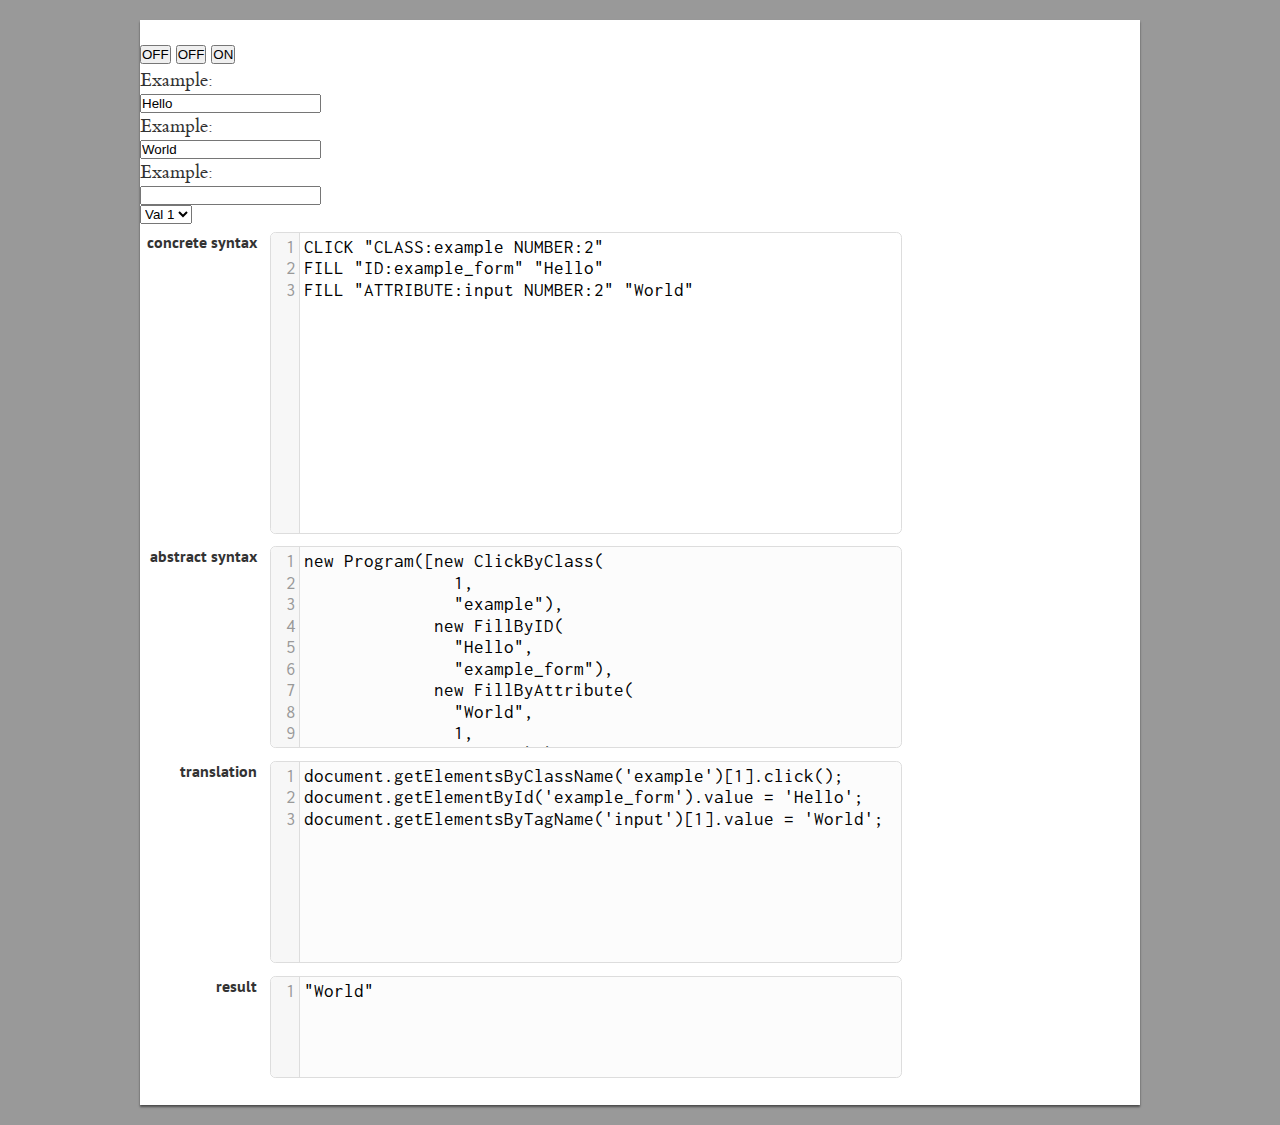
<file: gifby/index.html>
<html>
  <head>
    <title>Gifby</title>

    <link rel="stylesheet" href="../lib/codemirror.css"></link>
    <link rel="stylesheet" href="../common.css"></link>
    <link rel="stylesheet" href="../playground.css"></link>
    <link rel="stylesheet" href="syntax-highlighting.css"></link>

    <script src="../lib/helpers.js"></script>
    <script src="../lib/lang.js"></script>
    <script src="../lib/tests.js"></script>
    <script src="../lib/IndentingOutputStream.js"></script>
    <script src="../lib/playground.js"></script>
    <script src="../lib/beautify.js"></script>

    <script src="../lib/jquery-2.1.1.min.js"></script>
    <script src="script.js"></script>
    <script src="../lib/codemirror.js"></script>

    <script type="text/ohm-js">

O {

  Program
    = Stmts

  Stmts
    = Stmt*

  Stmt
    = goto string                                                           -- goto
    | click string                                                          -- click
    | fill string string                                                    -- fill
    | select string string                                                  -- select

  // Lexical rules

  string  (a string literal)
    = "\"" (~"\"" ~"\n" any)* "\""

  space
   += comment

  comment
    = "/*" (~"*/" any)* "*/"  -- multiLine
    | "//" (~"\n" any)*       -- singleLine

  tokens
    = (string | comment | any)*

  goto = "GOTO" ~alnum
  click = "CLICK" ~alnum
  fill = "FILL" ~alnum
  select = "SELECT" ~alnum

}

    </script>
    <script src="../lib/ohm.min.js"></script>
    <script src="classes.js"></script>
    <script src="O.js"></script>
    <script src="prettyPrint.js"></script>
  </head>
  <body>
    <everything>
          <script src="trans.js"></script>
          <script>

O.transAST = trans;

          </script>
      <button class=example onclick="change1()" id=example_button>OFF</button>
      <button onclick="change2()">OFF</button>
      <button class=example onclick="change3()">OFF</button>
      <form>
        Example:<br>
        <input class=example type="text" id=example_form><br>
      </form>
      <form>
        Example:<br>
        <input type="text"><br>
      </form>
      <form>
        Example:<br>
        <input class=example type="text"><br>
      </form>
      <select id="example_select" class=example>
        <option value="val1">Val 1</option>
        <option value="val2">Val 2</option>
        <option value="val3">Val 3</option>
      </select>
      <script>

insertPlayground(
    O,
    'CLICK "CLASS:example NUMBER:2"\nFILL "ID:example_form" "Hello"\nFILL "ATTRIBUTE:input NUMBER:2" "World"'
);

        </script>
    </everything>
  </body>
</html>
</file>
<file: lib/codemirror.css>
/* BASICS */

.CodeMirror {
  /* Set height, width, borders, and global font properties here */
  font-family: monospace;
  height: 300px;
}
.CodeMirror-scroll {
  /* Set scrolling behaviour here */
  overflow: auto;
}

/* PADDING */

.CodeMirror-lines {
  padding: 4px 0; /* Vertical padding around content */
}
.CodeMirror pre {
  padding: 0 4px; /* Horizontal padding of content */
}

.CodeMirror-scrollbar-filler, .CodeMirror-gutter-filler {
  background-color: white; /* The little square between H and V scrollbars */
}

/* GUTTER */

.CodeMirror-gutters {
  border-right: 1px solid #ddd;
  background-color: #f7f7f7;
  white-space: nowrap;
}
.CodeMirror-linenumbers {}
.CodeMirror-linenumber {
  padding: 0 3px 0 5px;
  min-width: 20px;
  text-align: right;
  color: #999;
  -moz-box-sizing: content-box;
  box-sizing: content-box;
}

.CodeMirror-guttermarker { color: black; }
.CodeMirror-guttermarker-subtle { color: #999; }

/* CURSOR */

.CodeMirror div.CodeMirror-cursor {
  border-left: 1px solid black;
}
/* Shown when moving in bi-directional text */
.CodeMirror div.CodeMirror-secondarycursor {
  border-left: 1px solid silver;
}
.CodeMirror.cm-keymap-fat-cursor div.CodeMirror-cursor {
  width: auto;
  border: 0;
  background: #7e7;
}
.CodeMirror.cm-keymap-fat-cursor div.CodeMirror-cursors {
  z-index: 1;
}

.cm-animate-fat-cursor {
  width: auto;
  border: 0;
  -webkit-animation: blink 1.06s steps(1) infinite;
  -moz-animation: blink 1.06s steps(1) infinite;
  animation: blink 1.06s steps(1) infinite;
}
@-moz-keyframes blink {
  0% { background: #7e7; }
  50% { background: none; }
  100% { background: #7e7; }
}
@-webkit-keyframes blink {
  0% { background: #7e7; }
  50% { background: none; }
  100% { background: #7e7; }
}
@keyframes blink {
  0% { background: #7e7; }
  50% { background: none; }
  100% { background: #7e7; }
}

/* Can style cursor different in overwrite (non-insert) mode */
div.CodeMirror-overwrite div.CodeMirror-cursor {}

.cm-tab { display: inline-block; }

.CodeMirror-ruler {
  border-left: 1px solid #ccc;
  position: absolute;
}

/* DEFAULT THEME */

.cm-s-default .cm-keyword {color: #708;}
.cm-s-default .cm-atom {color: #219;}
.cm-s-default .cm-number {color: #164;}
.cm-s-default .cm-def {color: #00f;}
.cm-s-default .cm-variable,
.cm-s-default .cm-punctuation,
.cm-s-default .cm-property,
.cm-s-default .cm-operator {}
.cm-s-default .cm-variable-2 {color: #05a;}
.cm-s-default .cm-variable-3 {color: #085;}
.cm-s-default .cm-comment {color: #a50;}
.cm-s-default .cm-string {color: #a11;}
.cm-s-default .cm-string-2 {color: #f50;}
.cm-s-default .cm-meta {color: #555;}
.cm-s-default .cm-qualifier {color: #555;}
.cm-s-default .cm-builtin {color: #30a;}
.cm-s-default .cm-bracket {color: #997;}
.cm-s-default .cm-tag {color: #170;}
.cm-s-default .cm-attribute {color: #00c;}
.cm-s-default .cm-header {color: blue;}
.cm-s-default .cm-quote {color: #090;}
.cm-s-default .cm-hr {color: #999;}
.cm-s-default .cm-link {color: #00c;}

.cm-negative {color: #d44;}
.cm-positive {color: #292;}
.cm-header, .cm-strong {font-weight: bold;}
.cm-em {font-style: italic;}
.cm-link {text-decoration: underline;}

.cm-s-default .cm-error {color: #f00;}
.cm-invalidchar {color: #f00;}

/* Default styles for common addons */

div.CodeMirror span.CodeMirror-matchingbracket {color: #0f0;}
div.CodeMirror span.CodeMirror-nonmatchingbracket {color: #f22;}
.CodeMirror-matchingtag { background: rgba(255, 150, 0, .3); }
.CodeMirror-activeline-background {background: #e8f2ff;}

/* STOP */

/* The rest of this file contains styles related to the mechanics of
   the editor. You probably shouldn't touch them. */

.CodeMirror {
  line-height: 1;
  position: relative;
  overflow: hidden;
  background: white;
  color: black;
}

.CodeMirror-scroll {
  /* 30px is the magic margin used to hide the element's real scrollbars */
  /* See overflow: hidden in .CodeMirror */
  margin-bottom: -30px; margin-right: -30px;
  padding-bottom: 30px;
  height: 100%;
  outline: none; /* Prevent dragging from highlighting the element */
  position: relative;
  -moz-box-sizing: content-box;
  box-sizing: content-box;
}
.CodeMirror-sizer {
  position: relative;
  border-right: 30px solid transparent;
  -moz-box-sizing: content-box;
  box-sizing: content-box;
}

/* The fake, visible scrollbars. Used to force redraw during scrolling
   before actuall scrolling happens, thus preventing shaking and
   flickering artifacts. */
.CodeMirror-vscrollbar, .CodeMirror-hscrollbar, .CodeMirror-scrollbar-filler, .CodeMirror-gutter-filler {
  position: absolute;
  z-index: 6;
  display: none;
}
.CodeMirror-vscrollbar {
  right: 0; top: 0;
  overflow-x: hidden;
  overflow-y: scroll;
}
.CodeMirror-hscrollbar {
  bottom: 0; left: 0;
  overflow-y: hidden;
  overflow-x: scroll;
}
.CodeMirror-scrollbar-filler {
  right: 0; bottom: 0;
}
.CodeMirror-gutter-filler {
  left: 0; bottom: 0;
}

.CodeMirror-gutters {
  position: absolute; left: 0; top: 0;
  padding-bottom: 30px;
  z-index: 3;
}
.CodeMirror-gutter {
  white-space: normal;
  height: 100%;
  -moz-box-sizing: content-box;
  box-sizing: content-box;
  padding-bottom: 30px;
  margin-bottom: -32px;
  display: inline-block;
  /* Hack to make IE7 behave */
  *zoom:1;
  *display:inline;
}
.CodeMirror-gutter-elt {
  position: absolute;
  cursor: default;
  z-index: 4;
}

.CodeMirror-lines {
  cursor: text;
  min-height: 1px; /* prevents collapsing before first draw */
}
.CodeMirror pre {
  /* Reset some styles that the rest of the page might have set */
  -moz-border-radius: 0; -webkit-border-radius: 0; border-radius: 0;
  border-width: 0;
  background: transparent;
  font-family: inherit;
  font-size: inherit;
  margin: 0;
  white-space: pre;
  word-wrap: normal;
  line-height: inherit;
  color: inherit;
  z-index: 2;
  position: relative;
  overflow: visible;
}
.CodeMirror-wrap pre {
  word-wrap: break-word;
  white-space: pre-wrap;
  word-break: normal;
}

.CodeMirror-linebackground {
  position: absolute;
  left: 0; right: 0; top: 0; bottom: 0;
  z-index: 0;
}

.CodeMirror-linewidget {
  position: relative;
  z-index: 2;
  overflow: auto;
}

.CodeMirror-widget {}

.CodeMirror-wrap .CodeMirror-scroll {
  overflow-x: hidden;
}

.CodeMirror-measure {
  position: absolute;
  width: 100%;
  height: 0;
  overflow: hidden;
  visibility: hidden;
}
.CodeMirror-measure pre { position: static; }

.CodeMirror div.CodeMirror-cursor {
  position: absolute;
  border-right: none;
  width: 0;
}

div.CodeMirror-cursors {
  visibility: hidden;
  position: relative;
  z-index: 3;
}
.CodeMirror-focused div.CodeMirror-cursors {
  visibility: visible;
}

.CodeMirror-selected { background: #d9d9d9; }
.CodeMirror-focused .CodeMirror-selected { background: #d7d4f0; }
.CodeMirror-crosshair { cursor: crosshair; }

.cm-searching {
  background: #ffa;
  background: rgba(255, 255, 0, .4);
}

/* IE7 hack to prevent it from returning funny offsetTops on the spans */
.CodeMirror span { *vertical-align: text-bottom; }

/* Used to force a border model for a node */
.cm-force-border { padding-right: .1px; }

@media print {
  /* Hide the cursor when printing */
  .CodeMirror div.CodeMirror-cursors {
    visibility: hidden;
  }
}

/* Help users use markselection to safely style text background */
span.CodeMirror-selectedtext { background: none; }
</file>
<file: common.css>
@import url(fonts/fonts.css);

* {
  margin: 0;
  padding: 0;
}

body {
  background: #999;
  font: normal 14pt/1.45 et-book;
  color: #333;
  width: 100%;
  text-align: left;
}

everything {
  display: block;
  padding-top: 20px;
  padding-bottom: 20px;
  margin-top: 20px;
  margin-bottom: 20px;
  margin-left: auto;
  margin-right: auto;
  width: 1000px;
  background: white;
  box-shadow: 0 2px 2px rgba(0,0,0,0.5);
}

@media print {
  everything {
    padding: 0;
    margin: 0;
    box-shadow: none;
  }
}

highlight {
  box-shadow: inset 0 -5px 0 #b4e7f8;
}

@media print {
  highlight {
    box-shadow: none;
    border-bottom: 5px solid #b4e7f8;
  }
}

labeled {
  display: inline-block;
  vertical-align: top;
}

labeled > theLabel {
  display: block;
  text-align: center;
  color: #777;
  border-top: 1px solid #777;
} 

comment {
  color: cornflowerblue;
}

header {
  position: relative;
  font-family: Bangers;
  width: 910px;
  margin: 20px 60px;
}

header > part {
  display: block;
  font-size: 26px;
  color: #333;
  margin-right: 10pt;
}

header > descr {
  font: bold 80px/0.9 Bangers;
  color: #583799;
  -webkit-text-stroke-width: 1px;
  text-shadow: 0 2px 5px rgba(0,0,0,0.2);
  -webkit-text-stroke-color: #224;
  margin: 200pt 0;
}

header > detail {
  font-size: 20px;
  white-space:nowrap;
  margin-left: 5pt;
  color: #aaa;
}

section,
abstract {
  display: block;
  position: relative;
  margin-top: 20px;
  margin-bottom: 20px;
  margin-left: 60px;
  margin-right: auto;
  text-align: justify;
}

abstract {
  width: 710px;
  line-height: 1.4;
}

section {
  padding-top: 48px;
  width: 710px;
}

sectionHeader {
  text-align: center;
  position: absolute;
  width: inherit;
  height: 16px;
  top: 0px;
  border-bottom: 1px solid #ccc;
}

sectionHeader > span {
  font: bold 25px "PT Sans";
  color: #222;
  background-color: #fff;
  padding-left: 16px;
  padding-right: 16px;
}

h1, h2, h3, h4, h5 {
  font-family: et-book;
  font-style: italic;
}

p {
  margin-bottom: 12px;
}

p + p {
  text-indent: 14pt;
}

table.syntax *,
codeBlock,
sidebar {
  text-indent: 0 !important;
}

ul, ol {
  margin-left: 24px;
}

sidebar {
  position: absolute;
  font: normal 11pt/1.55 et-book;
  width: 190px !important;
  white-space: normal;
  left: 735px;
  color: #aaa;
  text-align: left;
  margin-top: 4px;
}

sidebar b {
  color: #999;
}

sidebar code {
  font-size: 11pt;
  color: #696969;
}

code, codeBlock {
  white-space: pre;
  font: normal 13pt/1.25 Inconsolata;
  color: #343434;
}

a code {
  color: #00a;
}

codeBlock {
  display: block;
  padding: 0 8px;
  margin: 15px;
  margin-left: 25px;
}

a {
  text-decoration: none;
  color: #0000aa;
  font-weight: bold;
}

b {
  color: black;
}

li {
  margin-top: 2px;
  margin-bottom: 6px;
}

table.syntax {
  margin: 5pt auto;
  font-family: et-book;
  font-style: italic;
  font-size: 14pt;
}

table.syntax tr > th,
table.syntax tr > td {
  padding-right: 16px;
  line-height: 1.5;
}

table.syntax tr > td:first-child {
  text-align: right;
}

text,
ntext,
table.syntax th {
  font: italic 14pt/1.5 et-book;
  text-align: center;
  padding-bottom: 10pt;
}

ntext {
  font-style: normal;
}

tight,
tight text,
tight ntext,
tight code,
tight codeBlock {
  line-height: 1.15 !important;
}

table.syntax th {
  font-family: "PT Sans";
  font-style: normal;
  color: #888;
  _font-weight: bold;
}

table.syntax set {
  font-style: normal;
}

multival {
  display: block;
  position: relative;
  padding-left: 5px;
  margin-left: 5px;
  margin: 5px 0 5px 5px;
}

multival:before {
  content: '';
  position: absolute;
  left: -10px;
  top: 0;
  border: 1px solid #aaa;
  border-right: 0px;
  width: 3px;
  height: 100%;
}

note,
due {
  display: block;
  margin: 0 auto 12px;
  box-shadow: 1px 1px 5px rgba(0,0,0,0.5);
}

note {
  margin-top: 12px;
  background: #fffff8;
  padding: 8pt;
  transform: rotate(0.4deg);
}

due {
  width: 80%;
  text-align: center;
  background: #f8f884;
  padding: 4pt;
  transform: rotate(-0.3deg);
}
</file>
<file: playground.css>
table.playground { }

table.playground .CodeMirror {
  display: inline-block;
  clear: both;
  border: 1px solid #ddd;
  border-radius: 4pt;
  font-family: Inconsolata;
  font-size: 14pt !important;
  line-height: 1.15;
  background: #fcfcfc;
}

table.playground > tr > td {
  vertical-align: top;
  padding: 4pt;
}

table.playground > tr > td:first-child {
  font-family: "PT Sans";
  text-align: right;
  font-weight: bold;
}

table.playground > tr {
  -webkit-transition: 1s;
  -moz-transition: 1s;
  transition: 1s;
}

table.playground > tr.collapsed {
  opacity: .3;
}

table.playground > tr.collapsed > td:nth-child(2) > div {
  max-height: 30pt;
}

table.playground > tr:first-child .CodeMirror {
  background: #fff;
}

parseError {
  display: block;
  white-space: pre-wrap;
  color: maroon;
  background: yellow;
  padding: 0 4px;
  padding: 4px;
  opacity: 1;
  max-height: 100pt;

  -webkit-user-select: none;
  -moz-user-select: none;
  user-select: none;
}

.button {
  display: inline-block;
  -webkit-user-select: none;
  -moz-user-select: none;
  user-select: none;
  border-radius: 4pt;
  -moz-box-shadow: 0 1px 2px rgba(0,0,0,0.5);
  -webkit-box-shadow: 0 1px 2px rgba(0,0,0,0.5);
  padding: 5px 10px 5px;
  text-decoration: none;
  cursor: pointer;
  margin-top: 4pt;
  color: cornflowerblue;
  background: #f7f7f7;
  text-align: center;
}

.button:hover,
.button:focus {
  background: #f0f0f0;
}

.button:active {
  -moz-box-shadow: inset 0 1px 2px rgba(0,0,0,0.7);
  -webkit-box-shadow: none;
}
</file>
<file: gifby/syntax-highlighting.css>
.number {
}

.class, .def, .extends, .falseK, .new, .nullK, .return,
.super, .this, .trueK, .var,  .with {
  color: slateblue;
}

.ident {
  color: maroon;
}

.comment {
  color: green;
}
</file>
